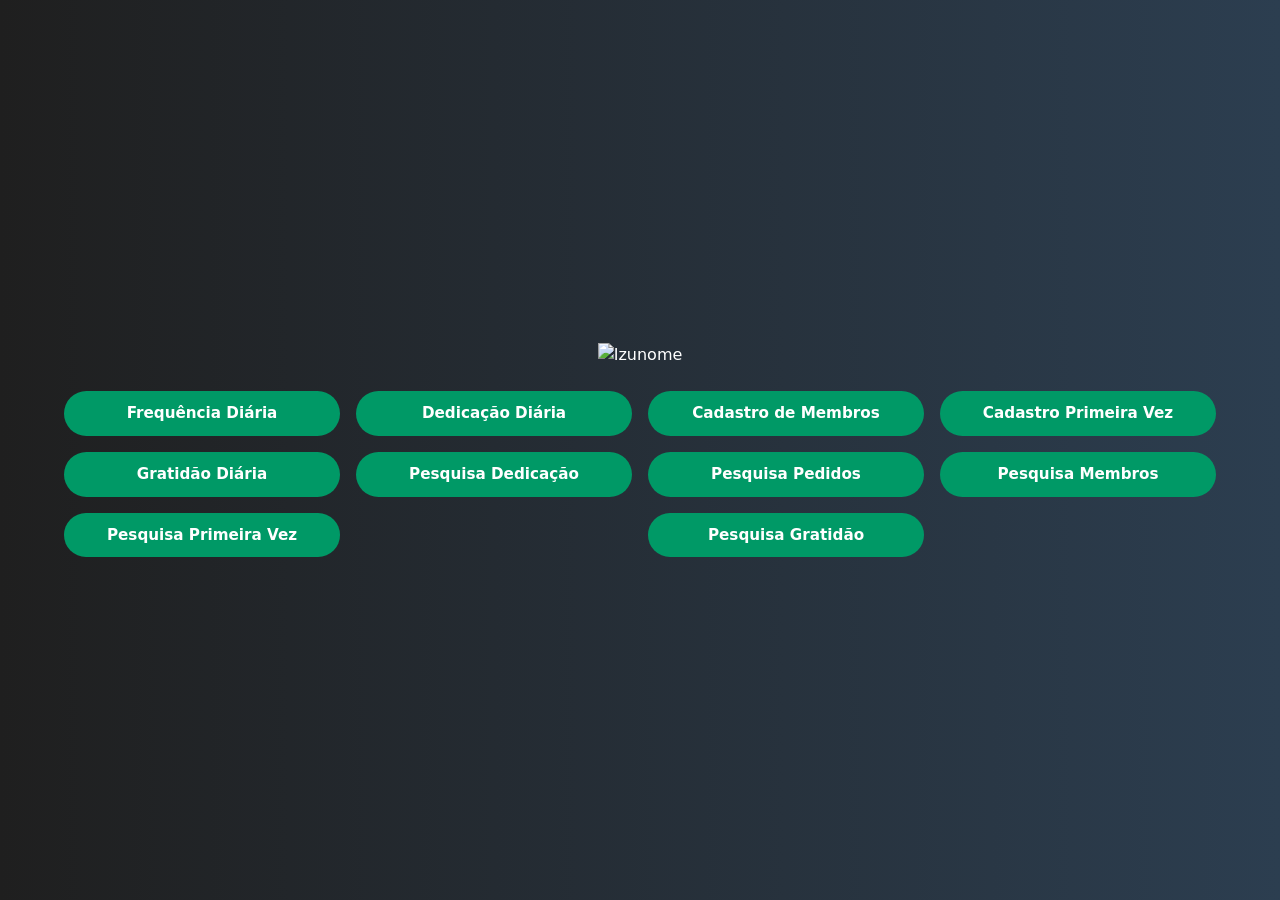
<file: jcweb/target/classes/templates/index.html>
<!DOCTYPE html>
<html xmlns:th="http://www.thymeleaf.org">
<head>
    <link rel="icon" type="image/jpeg" th:href="@{/images/izunome_img.ico}">
    <meta charset="UTF-8">
    <title>Sistema da Igreja – Johrei Center Carapicuíba</title>

    <link href="https://cdn.jsdelivr.net/npm/bootstrap@5.3.2/dist/css/bootstrap.min.css" rel="stylesheet">

    <style>
        body {
            margin: 0;
            height: 100vh;
            overflow: hidden;
            background: linear-gradient(to right, #1f1f1f, #2c3e50);
            display: flex;
            align-items: center;
            justify-content: center;
        }

        .main-container {
            width: 90%;
            max-width: 1200px;
        }

        .logo-img {
            max-width: 280px;
        }

        .btn-custom {
            background-color: #009966;
            color: white;
            border-radius: 30px;
            padding: 10px;
            font-weight: bold;
            transition: 0.3s;
            font-size: 0.95rem;
        }

        .btn-custom:hover {
            background-color: #00b37a;
            transform: scale(1.05);
        }
    </style>
</head>

<body class="text-center text-white">

<div class="main-container">

    <!-- IMAGEM -->
    <div class="mb-4">
        <img th:src="@{/images/izunome_img.jpg}"
             alt="Izunome"
             class="img-fluid logo-img">
    </div>

    <!-- BOTÕES -->
    <div class="row g-3">

        <div class="col-md-3">
            <a th:href="@{/dedicacao}" class="btn btn-custom w-100">Frequência Diária</a>
        </div>

        <div class="col-md-3">
            <a th:href="@{/pedidos}"class="btn btn-custom w-100">Dedicação Diária</a>
        </div>

        <div class="col-md-3">
            <a th:href="@{/membros}" class="btn btn-custom w-100">Cadastro de Membros</a>
        </div>

        <div class="col-md-3">
            <a href="#" class="btn btn-custom w-100">Cadastro Primeira Vez</a>
        </div>

        <div class="col-md-3">
            <a href="#" class="btn btn-custom w-100">Gratidão Diária</a>
        </div>

        <div class="col-md-3">
            <a href="#" class="btn btn-custom w-100">Pesquisa Dedicação</a>
        </div>

        <div class="col-md-3">
            <a href="#" class="btn btn-custom w-100">Pesquisa Pedidos</a>
        </div>

        <div class="col-md-3">
            <a href="#" class="btn btn-custom w-100">Pesquisa Membros</a>
        </div>

        <div class="col-md-3">
            <a href="#" class="btn btn-custom w-100">Pesquisa Primeira Vez</a>
        </div>

        <div class="col-md-3 offset-md-3">
            <a href="#" class="btn btn-custom w-100">Pesquisa Gratidão</a>
        </div>

    </div>

</div>

</body>
</html>
</file>
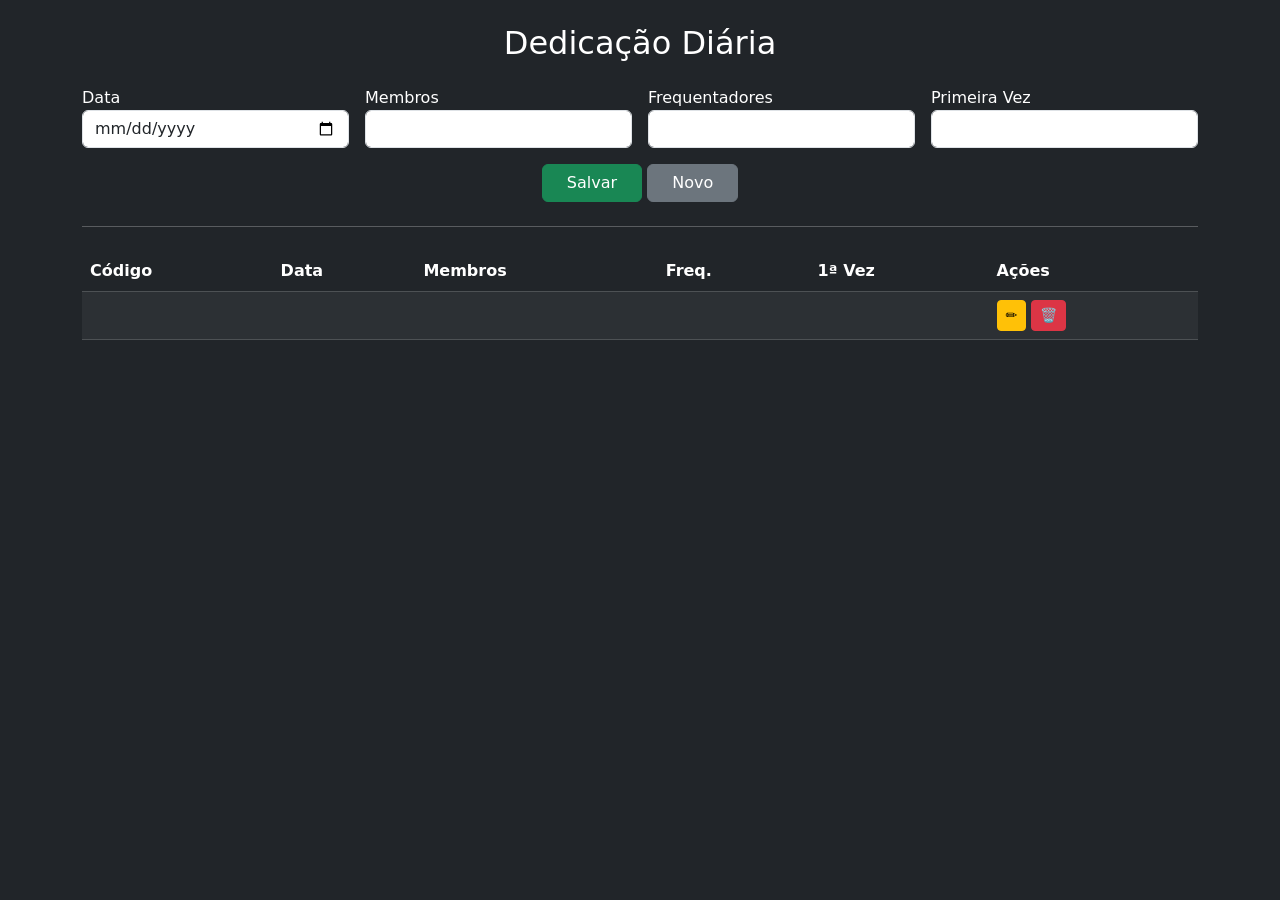
<file: jcweb/target/classes/templates/dedicacao.html>
<!DOCTYPE html>
<html xmlns:th="http://www.thymeleaf.org">
<head>
	<link rel="icon" type="image/jpeg" th:href="@{/images/izunome_img.ico}">
    <meta charset="UTF-8">
    <title>Dedicação Diária</title>
    <link href="https://cdn.jsdelivr.net/npm/bootstrap@5.3.2/dist/css/bootstrap.min.css" rel="stylesheet">
</head>

<body class="bg-dark text-white">

<div class="container py-4">

    <h2 class="mb-4 text-center">Dedicação Diária</h2>

    <!-- FORMULÁRIO -->
    <form th:action="@{/dedicacao/salvar}" th:object="${dedicacao}" method="post">

        <input type="hidden" th:field="*{codDedicacao}">

        <div class="row g-3">

            <div class="col-md-3">
                <label>Data</label>
                <input type="date" th:field="*{dtDedicacao}" class="form-control">
            </div>

            <div class="col-md-3">
                <label>Membros</label>
                <input type="number" th:field="*{qtdeMembros}" class="form-control">
            </div>

            <div class="col-md-3">
                <label>Frequentadores</label>
                <input type="number" th:field="*{qtdeFrequentadores}" class="form-control">
            </div>

            <div class="col-md-3">
                <label>Primeira Vez</label>
                <input type="number" th:field="*{qtdePrimVez}" class="form-control">
            </div>

        </div>

        <div class="mt-3 text-center">
            <button class="btn btn-success px-4">Salvar</button>
            <a th:href="@{/dedicacao}" class="btn btn-secondary px-4">Novo</a>
        </div>

    </form>

    <hr class="my-4">

    <!-- TABELA -->
    <table class="table table-dark table-striped">
        <thead>
            <tr>
                <th>Código</th>
                <th>Data</th>
                <th>Membros</th>
                <th>Freq.</th>
                <th>1ª Vez</th>
                <th>Ações</th>
            </tr>
        </thead>
        <tbody>
            <tr th:each="d : ${lista}">
                <td th:text="${d.codDedicacao}"></td>
                <td th:text="${d.dtDedicacao}"></td>
                <td th:text="${d.qtdeMembros}"></td>
                <td th:text="${d.qtdeFrequentadores}"></td>
                <td th:text="${d.qtdePrimVez}"></td>
                <td>
                    <a th:href="@{/dedicacao/editar/{id}(id=${d.codDedicacao})}"
                       class="btn btn-warning btn-sm">✏</a>

                    <a th:href="@{/dedicacao/excluir/{id}(id=${d.codDedicacao})}"
                       class="btn btn-danger btn-sm">🗑</a>
                </td>
            </tr>
        </tbody>
    </table>

</div>

</body>
</html>
</file>
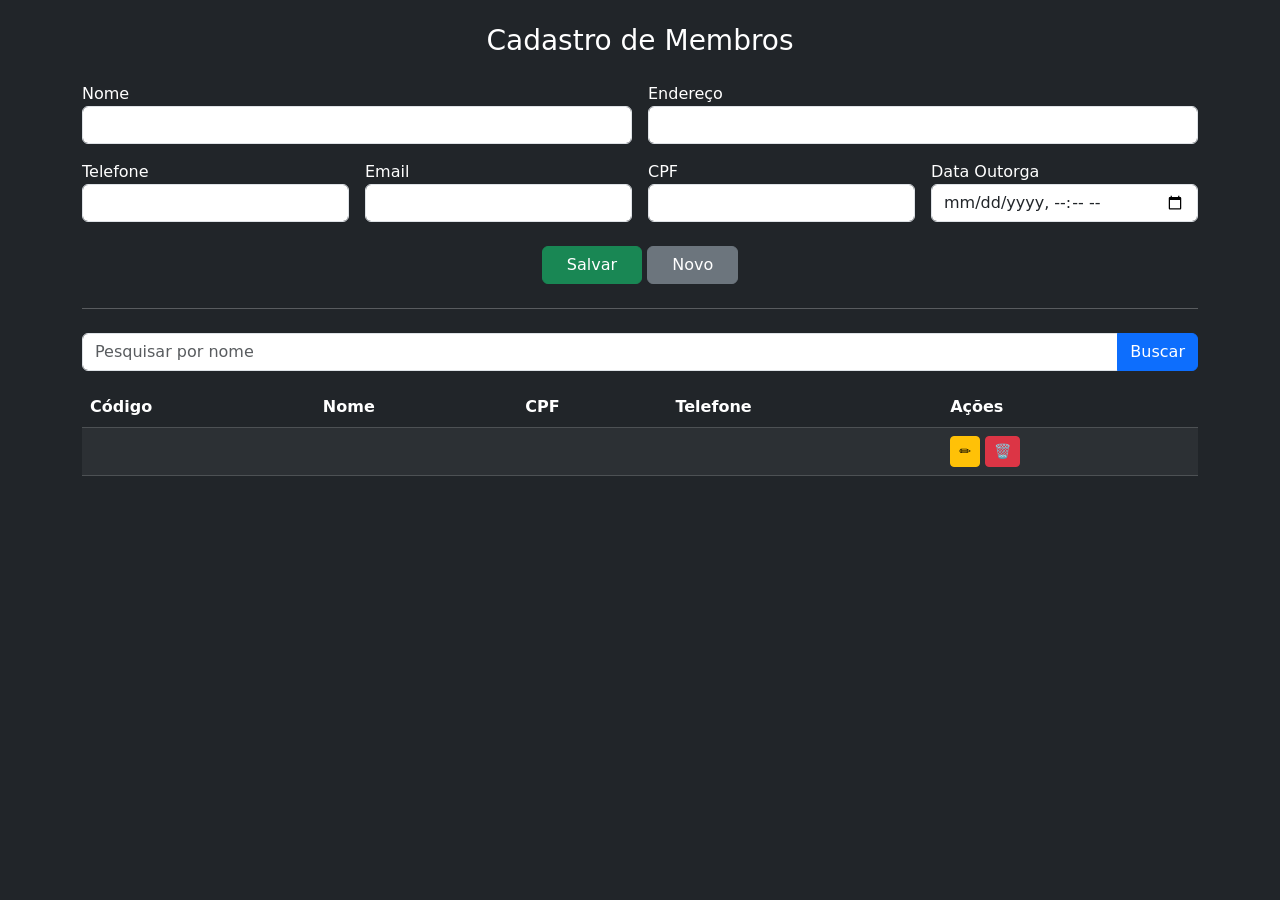
<file: jcweb/target/classes/templates/membros.html>
<!DOCTYPE html>
<html xmlns:th="http://www.thymeleaf.org">
<head>
	<link rel="icon" type="image/jpeg" th:href="@{/images/izunome_img.ico}">
    <meta charset="UTF-8">
    <title>Membros</title>

    <link href="https://cdn.jsdelivr.net/npm/bootstrap@5.3.2/dist/css/bootstrap.min.css" rel="stylesheet">
</head>

<body class="bg-dark text-white">

<div class="container py-4">

    <h3 class="text-center mb-4">Cadastro de Membros</h3>

    <!-- FORM -->
    <form th:action="@{/membros/salvar}" th:object="${membro}" method="post">

        <input type="hidden" th:field="*{codMembro}">

        <div class="row g-3">

            <div class="col-md-6">
                <label>Nome</label>
                <input type="text" th:field="*{nome}" class="form-control">
            </div>

            <div class="col-md-6">
                <label>Endereço</label>
                <input type="text" th:field="*{endereco}" class="form-control">
            </div>

            <div class="col-md-3">
                <label>Telefone</label>
                <input type="text" th:field="*{telefone}" class="form-control">
            </div>

            <div class="col-md-3">
                <label>Email</label>
                <input type="email" th:field="*{email}" class="form-control">
            </div>

            <div class="col-md-3">
                <label>CPF</label>
                <input type="text" th:field="*{cpf}" class="form-control">
            </div>

            <div class="col-md-3">
                <label>Data Outorga</label>
                <input type="datetime-local"
                       th:field="*{dataOutorga}"
                       class="form-control">
            </div>

        </div>

        <div class="mt-4 text-center">
            <button class="btn btn-success px-4">Salvar</button>
            <a th:href="@{/membros}" class="btn btn-secondary px-4">Novo</a>
        </div>

    </form>

    <hr class="my-4">

    <!-- BUSCA -->
    <form th:action="@{/membros/buscar}" method="get" class="mb-3">
        <div class="input-group">
            <input type="text" name="nome" class="form-control"
                   placeholder="Pesquisar por nome">
            <button class="btn btn-primary">Buscar</button>
        </div>
    </form>

    <!-- TABELA -->
    <table class="table table-dark table-striped">
        <thead>
        <tr>
            <th>Código</th>
            <th>Nome</th>
            <th>CPF</th>
            <th>Telefone</th>
            <th>Ações</th>
        </tr>
        </thead>
        <tbody>
        <tr th:each="m : ${lista}">
            <td th:text="${m.codMembro}"></td>
            <td th:text="${m.nome}"></td>
            <td th:text="${m.cpf}"></td>
            <td th:text="${m.telefone}"></td>
            <td>
                <a th:href="@{/membros/editar/{id}(id=${m.codMembro})}"
                   class="btn btn-warning btn-sm">✏</a>

                <a th:href="@{/membros/excluir/{id}(id=${m.codMembro})}"
                   class="btn btn-danger btn-sm">🗑</a>
            </td>
        </tr>
        </tbody>
    </table>

</div>
</body>
</html>
</file>
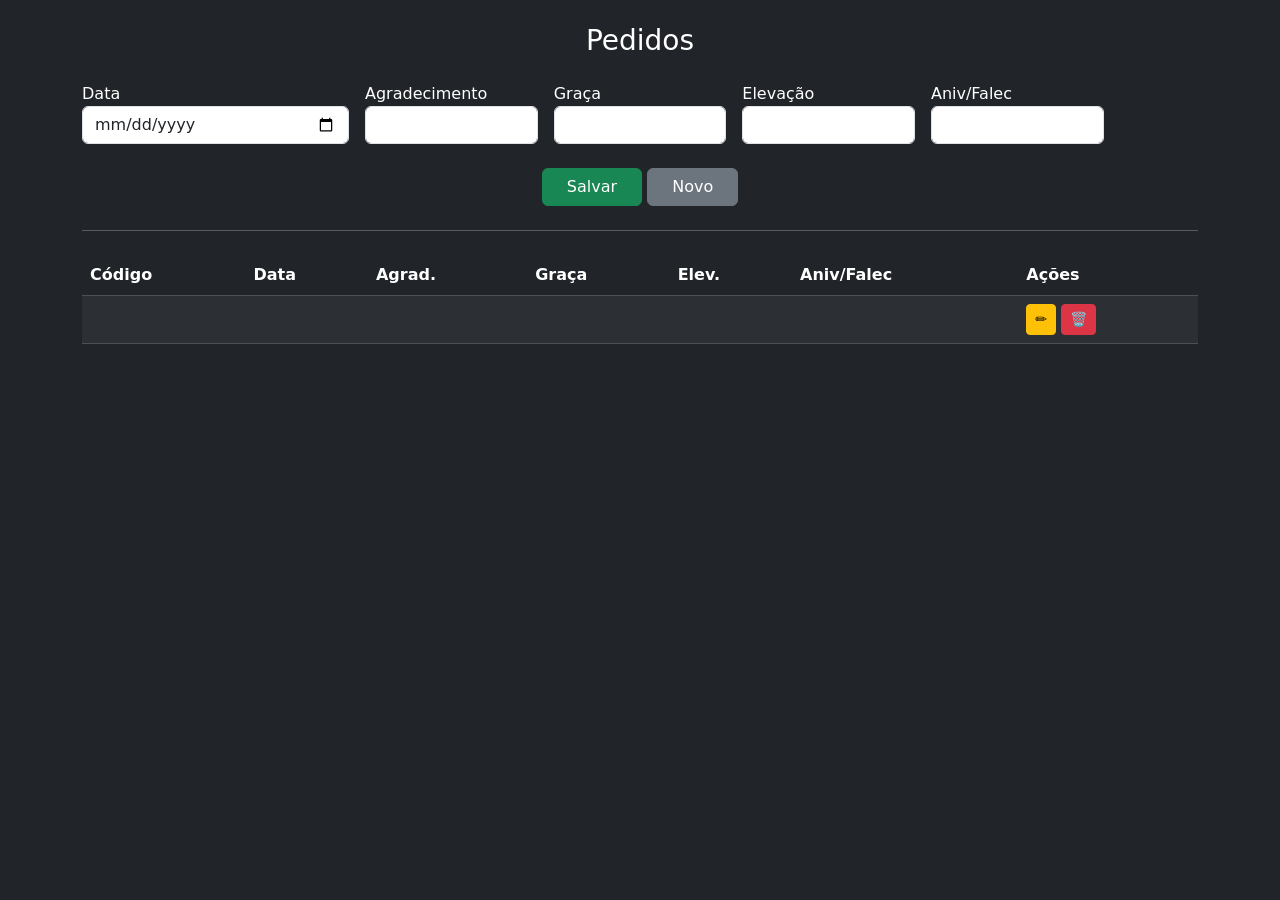
<file: jcweb/target/classes/templates/pedidos.html>
<!DOCTYPE html>
<html xmlns:th="http://www.thymeleaf.org">
<head>
	<link rel="icon" type="image/jpeg" th:href="@{/images/izunome_img.ico}">
    <meta charset="UTF-8">
    <title>Pedidos</title>
    <link href="https://cdn.jsdelivr.net/npm/bootstrap@5.3.2/dist/css/bootstrap.min.css" rel="stylesheet">
</head>

<body class="bg-dark text-white">

<div class="container py-4">

    <h3 class="text-center mb-4">Pedidos</h3>

    <form th:action="@{/pedidos/salvar}" th:object="${pedido}" method="post">

        <input type="hidden" th:field="*{codPedidos}">

        <div class="row g-3">

            <div class="col-md-3">
                <label>Data</label>
                <input type="date" th:field="*{dtPedidos}" class="form-control">
            </div>

            <div class="col-md-2">
                <label>Agradecimento</label>
                <input type="number" th:field="*{qtdeAgradecimento}" class="form-control">
            </div>

            <div class="col-md-2">
                <label>Graça</label>
                <input type="number" th:field="*{qtdeGraca}" class="form-control">
            </div>

            <div class="col-md-2">
                <label>Elevação</label>
                <input type="number" th:field="*{qtdeElevacao}" class="form-control">
            </div>

            <div class="col-md-2">
                <label>Aniv/Falec</label>
                <input type="number" th:field="*{qtdeAnivFalec}" class="form-control">
            </div>

        </div>

        <div class="mt-4 text-center">
            <button class="btn btn-success px-4">Salvar</button>
            <a th:href="@{/pedidos}" class="btn btn-secondary px-4">Novo</a>
        </div>

    </form>

    <hr class="my-4">

    <table class="table table-dark table-striped">
        <thead>
            <tr>
                <th>Código</th>
                <th>Data</th>
                <th>Agrad.</th>
                <th>Graça</th>
                <th>Elev.</th>
                <th>Aniv/Falec</th>
                <th>Ações</th>
            </tr>
        </thead>
        <tbody>
            <tr th:each="p : ${lista}">
                <td th:text="${p.codPedidos}"></td>
                <td th:text="${p.dtPedidos}"></td>
                <td th:text="${p.qtdeAgradecimento}"></td>
                <td th:text="${p.qtdeGraca}"></td>
                <td th:text="${p.qtdeElevacao}"></td>
                <td th:text="${p.qtdeAnivFalec}"></td>
                <td>
                    <a th:href="@{/pedidos/editar/{id}(id=${p.codPedidos})}"
                       class="btn btn-warning btn-sm">✏</a>

                    <a th:href="@{/pedidos/excluir/{id}(id=${p.codPedidos})}"
                       class="btn btn-danger btn-sm">🗑</a>
                </td>
            </tr>
        </tbody>
    </table>

</div>
</body>
</html>
</file>
